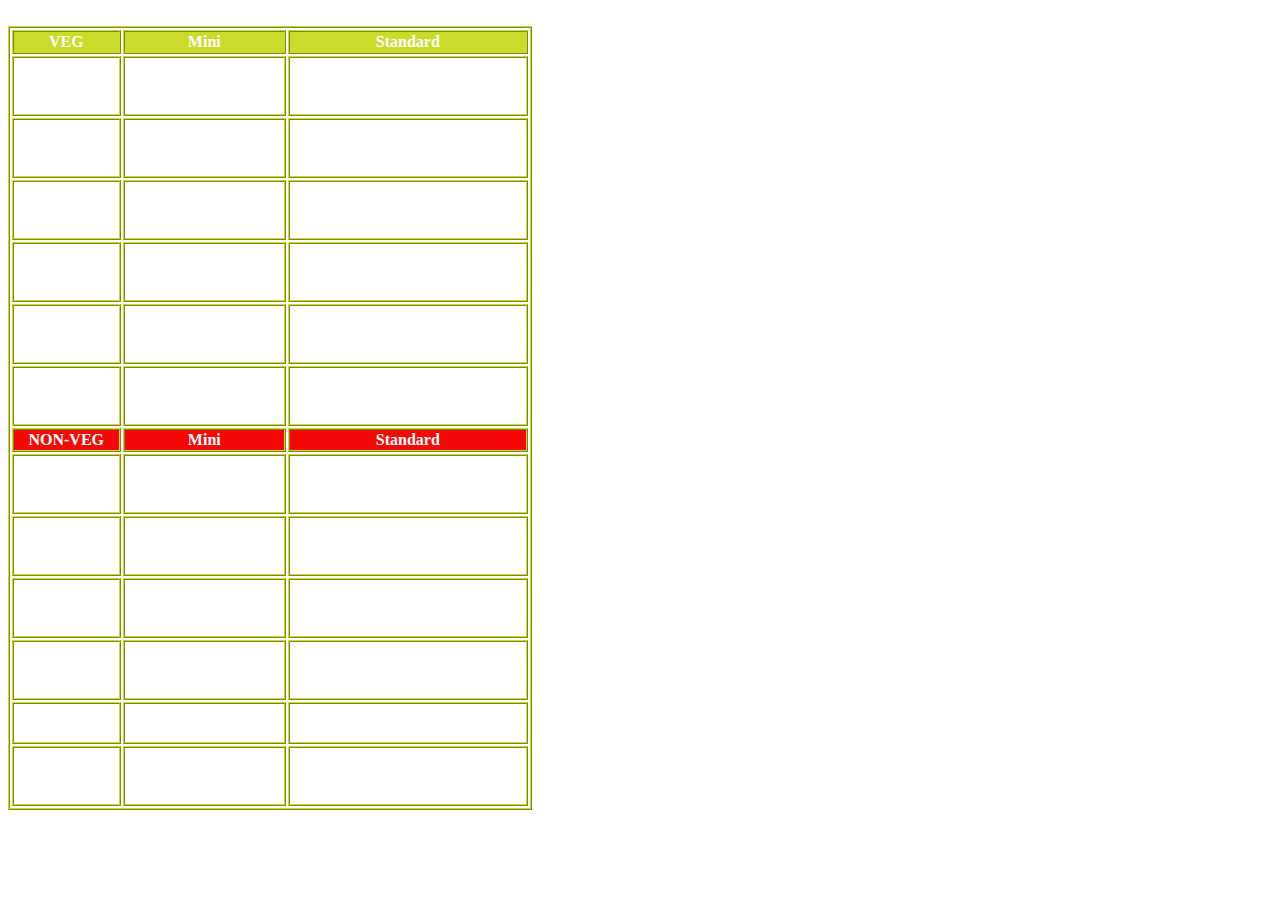
<file: view_menu.html>
<!DOCTYPE HTML>
<head>

<link rel="stylesheet" type="text/css" href="view.css">

</head>

<div id="id05">
<form method="post">
<table>
  <caption>
    Menu
  </caption>
  <tr>
    <th id="co0" headers="blank" >VEG</th>
    <th id="co1" headers="blank">Mini</th>
    <th id="co2" headers="blank">Standard</th>
  </tr>
  <tr>
    <th id="c1" headers="blank">MONDAY</th>
    <td headers="co1 c1">Mutter paneer,<br>Indian Dal,<br>Rotis</td>
    <td headers="co2 c1">Mutter paneer,Fried onion,rice<br>Salad,Indian Dal,<br>Rotis</td>
  </tr>
  <tr>
    <th id="p1"  headers="blank">TUESDAY</th>
    <td headers="co1 p1">Aloo Masala<br>Dhaba Dal<br>Rotis</td>
    <td headers="co2 p1">Aloo Masala<br>Dhaba Dal,Steam Rice<br>Cup Cake,Rotis</td>
  </tr>
  <tr>
    <th id="e1"  headers="blank">WEDNESDAY</th>
    <td headers="co1 e1">Dal Makhani<br>Palak Saag<br>Rotis</td>
    <td headers="co2 e1">Dal Makhani,Boondi Raita<br>Palak Saag,Peas Pulao<br>Rotis</td>
  </tr>
    <tr>
    <th id="a1"  headers="blank">THURSDAY</th>
    <td headers="co1 a1">Methi Dal Fry<br>Amritsari Chole<br>Rotis</td>
    <td headers="co2 a1">Methi Dal Fry,Corn Rice<br>Amritsari Chole, Dahi<br>Rotis</td>
  </tr>
    <tr>
    <th id="b1"  headers="blank">FRIDAY</th>
    <td headers="co1 b1">Thai Curry<br>Pud Thai Noodles</td>
    <td headers="co2 b1">Thai Curry,Cup Cake<br>Pud Thai Noodles<br>Steam Rice</td>
  </tr>
    <tr>
    <th id="d1"  headers="blank">SATURDAY</th>
    <td headers="co1 d1">Dal Tadka<br>French Beans Aloo<br>Rotis</td>
    <td headers="co2 d1">Dal Tadka,Salad<br>French Beans Aloo<br>Lemon Rice</td>
  </tr>

  <tr>
    <th id="co5" headers="blank">NON-VEG</th>
    <th id="co3" headers="blank">Mini</th>
    <th id="co4" headers="blank">Standard</th>
  </tr>
  <tr>
    <th id="c2"  headers="blank">Monday</th>
    <td headers="co3 c2">Dahi Chicken<br>Indian Dal <br>Rotis</td>
    <td headers="co4 c2">Dahi Chicken,Salad<br>Fried Onion Rice,Indian Dal<br>Rotis</td>
  </tr>
  <tr>
    <th id="p2" headers="blank">TUESDAY</th>
    <td headers="co3 p2">Dhaba Dal<br>Chicken Achari<br>Rotis</td>
    <td headers="co4 p2">Dhaba Dal,Cup Cake <br> Steam Rice,Chicken Achari<br>Rotis</td>
  </tr>
  <tr>
    <th id="e2" headers="blank">WEDNESDAY</th>
    <td headers="co3 e2">Anda Bhurji<br>Dal Makhani <br> Rotis</td>
    <td headers="co4 e2">Anda Bhurji,Peas Pulao<br>Dal Makhani, Boondi Raita <br> Rotis</td>
  </tr>
    <tr>
    <th id="a2" headers="blank">THURSDAY</th>
    <td headers="co3 e2">Chicken Handi<br>Methi Dal Fry <br> Rotis</td>
    <td headers="co4 e2">Chicken Handi,Corn Rice<br>Methi Dal Fry, Plain Dahi <br> Rotis</td>
  </tr>
    <tr>
    <th id="b2" headers="blank">FRIDAY</th>
    <td headers="co3 e2">Pud Thai Noodles<br>Red Chicken Thai Curry</td>
    <td headers="co4 e2">Red Chicken Thai Curry,Steam Rice<br>Pud Thai Noodles, Cup Cake</td>
  </tr>
    <tr>
    <th id="d2" headers="blank">SATURDAY</th>
    <td headers="co3 e2">Anda Pakoda Curry<br>Dal Tadka<br> Rotis</td>
    <td headers="co4 e2">Anda Pakoda Curry,Lemon Rice<br>Dal Tadka,Salad <br> Rotis</td>
  </tr>
</table>
</form>
</div>
</file>
<file: view.css>
table, th,td{
    border: 2px ridge #CBDB2A;
    font-family: verdana;
   color: white;
}

table{ 

  
     background-position: center;
    background-repeat: no-repeat;
    position: relative;
    background-size: cover;
    
}
#co0,#co1,#co2{
    background-color: #CBDB2A;
}

#co5,#co3,#co4{
    background-color: #f80707;
}
</file>
